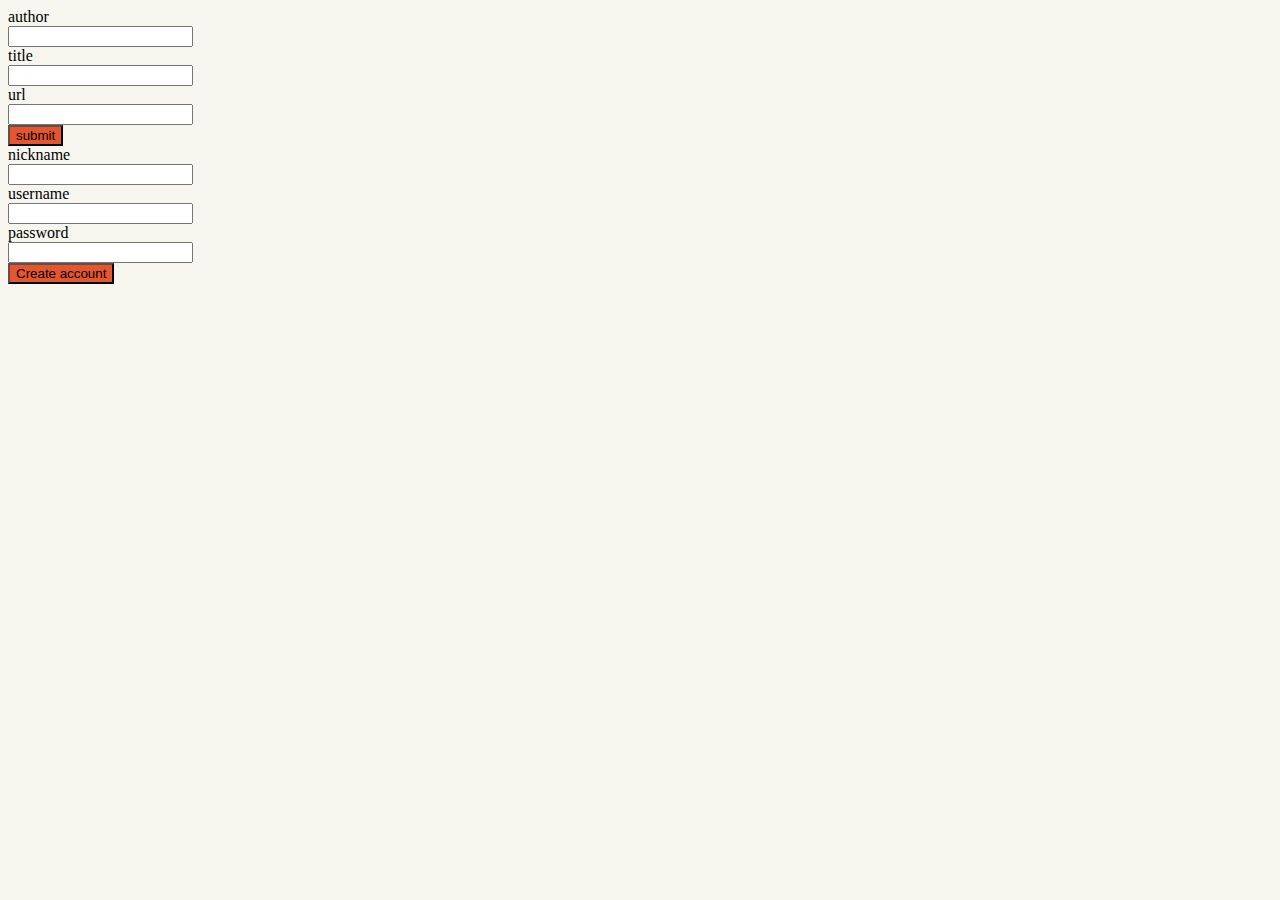
<file: index.html>
<!DOCTYPE html>
<html lang="en">

<head>
  <meta charset="UTF-8">
  <meta name="viewport" content="width=device-width, initial-scale=1.0">
  <meta http-equiv="X-UA-Compatible" content="ie=edge">
  <title>Hacker News</title>
  <link rel="stylesheet" href="https://stackpath.bootstrapcdn.com/bootstrap/4.1.3/css/bootstrap.min.css" integrity="sha384-MCw98/SFnGE8fJT3GXwEOngsV7Zt27NXFoaoApmYm81iuXoPkFOJwJ8ERdknLPMO"
    crossorigin="anonymous">
  <link rel="stylesheet" href="https://use.fontawesome.com/releases/v5.3.1/css/all.css" integrity="sha384-mzrmE5qonljUremFsqc01SB46JvROS7bZs3IO2EmfFsd15uHvIt+Y8vEf7N7fWAU"
    crossorigin="anonymous">
  <link rel="stylesheet" href="hackernews.css">
</head>

<body>
  <div class="container-fluid">
    <div class="loading hidden">Loading...</div>
    <div class="row header hidden mb-3">
      <span>
        <h1 class="p-3">Hack or Snooze</h1>
      </span>
      <span class="my-auto mx-1 btn btn-link submit">submit</span>
      <form class="login-form form-inline ml-auto mr-5">
        <div class="form-group mx-2">
          <label class="mx-2" for="username">username</label>
          <input type="text" class="form-control mr-auto" id="username" placeholder="Enter username..." required>
        </div>
        <div class="form-group">
          <label class="mx-2" for="password">password</label>
          <input type="password" class="form-control" id="password" placeholder="Enter password..." required>
        </div>
        <div class="form-group mx-2">
          <button class="btn login">Login</button>
        </div>
      </form>
      <div class="mr-5 my-auto">
        <button class="btn create-account">Create account</button>
      </div>
    </div>
    <form class="mt-4 collapse mb-3 submit-story">
      <div class="form-group row">
        <label for="author" class="col-form-label col-1 ml-2">author</label>
        <div class="col-7">
          <input type="text" class="form-control" id="author" required>
        </div>
      </div>
      <div class="form-group row">
        <label for="title" class="col-form-label col-1 ml-2">title</label>
        <div class="col-7">
          <input type="text" class="form-control" id="title" required>
        </div>
      </div>
      <div class="form-group row">
        <label for="url" class="col-form-label col-1 ml-2">url</label>
        <div class="col-7">
          <input type="url" class="form-control" id="url" required>
        </div>
      </div>
      <button type="submit" class="btn submit-button text-white">submit</button>
    </form>
    <form class="mt-4 collapse mb-3 create-account-form w-50">
      <div class="form-group row">
        <label for="new-nickname" class="col-form-label col-1 ml-2">nickname</label>
        <div class="col-7">
          <input type="text" class="form-control" id="new-nickname" required>
        </div>
      </div>
      <div class="form-group row">
        <label for="new-username" class="col-form-label col-1 ml-2">username</label>
        <div class="col-7">
          <input type="text" class="form-control" id="new-username" required>
        </div>
      </div>
      <div class="form-group row">
        <label for="new-password" class="col-form-label col-1 ml-2">password</label>
        <div class="col-7">
          <input type="password" class="form-control" id="new-password" required>
        </div>
      </div>
      <button type="submit" class="btn create-account-button text-white">Create account</button>
    </form>
    <div class="row">
      <ol class="ml-3">
      </ol>
    </div>
  </div>
  <script src="https://code.jquery.com/jquery-3.3.1.js" integrity="sha256-2Kok7MbOyxpgUVvAk/HJ2jigOSYS2auK4Pfzbm7uH60="
    crossorigin="anonymous"></script>
  <script src="https://cdnjs.cloudflare.com/ajax/libs/popper.js/1.12.9/umd/popper.min.js" integrity="sha384-ApNbgh9B+Y1QKtv3Rn7W3mgPxhU9K/ScQsAP7hUibX39j7fakFPskvXusvfa0b4Q"
    crossorigin="anonymous"></script>
  <script src="https://maxcdn.bootstrapcdn.com/bootstrap/4.0.0/js/bootstrap.min.js" integrity="sha384-JZR6Spejh4U02d8jOt6vLEHfe/JQGiRRSQQxSfFWpi1MquVdAyjUar5+76PVCmYl"
    crossorigin="anonymous"></script>
  <script src="api-classes.js"></script>
  <script src="hackersnooze.js"></script>
</body>

</html>
</file>
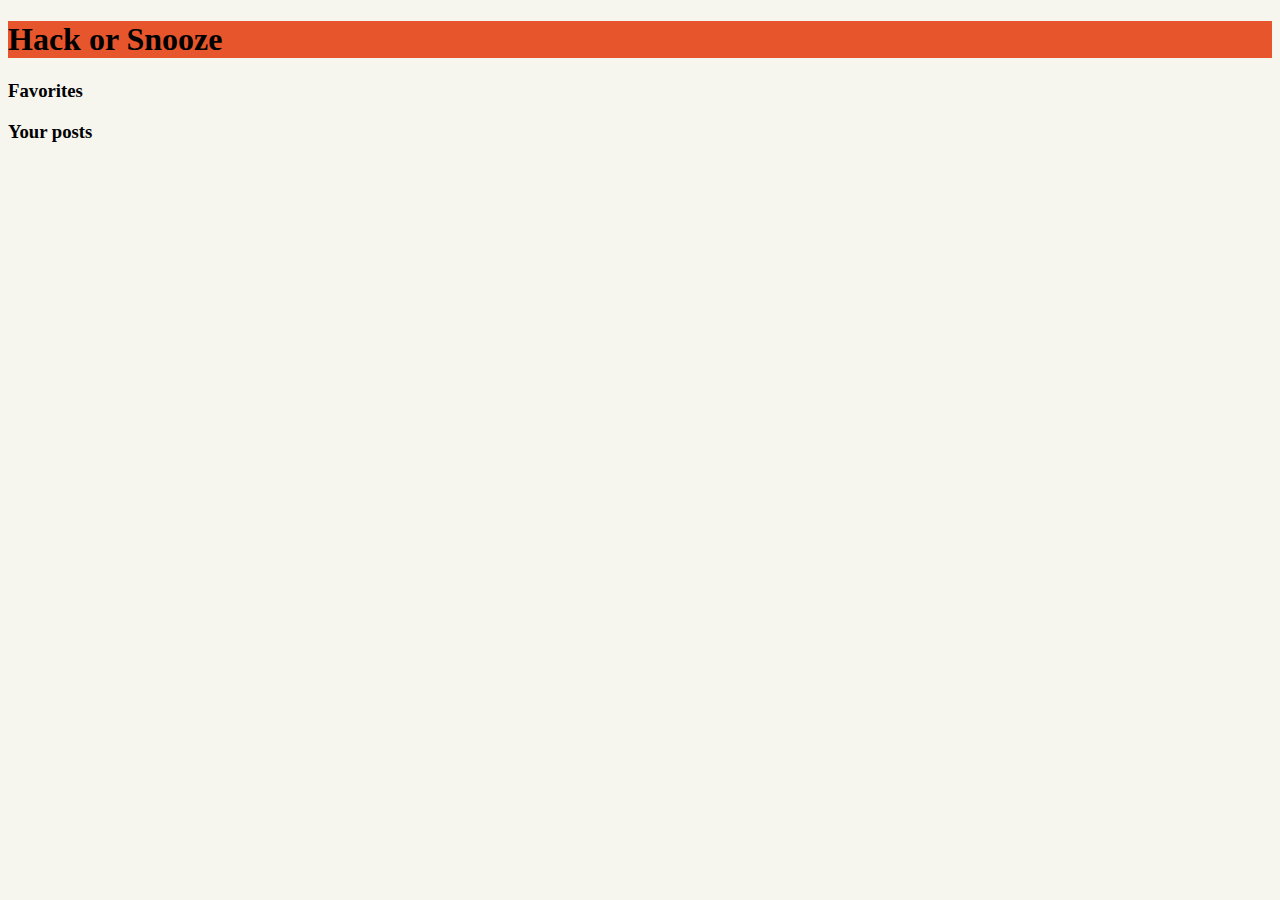
<file: profile.html>
<!DOCTYPE html>
<html lang="en">

<head>
  <meta charset="UTF-8">
  <meta name="viewport" content="width=device-width, initial-scale=1.0">
  <meta http-equiv="X-UA-Compatible" content="ie=edge">
  <title>Hacker News</title>
  <link rel="stylesheet" href="https://stackpath.bootstrapcdn.com/bootstrap/4.1.3/css/bootstrap.min.css" integrity="sha384-MCw98/SFnGE8fJT3GXwEOngsV7Zt27NXFoaoApmYm81iuXoPkFOJwJ8ERdknLPMO"
    crossorigin="anonymous">
  <link rel="stylesheet" href="https://use.fontawesome.com/releases/v5.3.1/css/all.css" integrity="sha384-mzrmE5qonljUremFsqc01SB46JvROS7bZs3IO2EmfFsd15uHvIt+Y8vEf7N7fWAU"
    crossorigin="anonymous">
  <link rel="stylesheet" href="hackernews.css">
</head>

<body>
  <div class="container-fluid">
    <div class="row header mb-3">
      <span>
        <h1 class="p-3">Hack or Snooze</h1>
      </span>
    </div>
    <div class = "user-info">
    </div>
    <div class="favorites">
      <h3>Favorites</h3>
      <ol class="ml-3">
      </ol>
    </div>
    <div class="ownStories">
      <h3>Your posts</h3>
      <ol class="ml-3">
      </ol>
    </div>
  </div>
  <script src="https://code.jquery.com/jquery-3.3.1.js" integrity="sha256-2Kok7MbOyxpgUVvAk/HJ2jigOSYS2auK4Pfzbm7uH60="
    crossorigin="anonymous"></script>
  <script src="https://cdnjs.cloudflare.com/ajax/libs/popper.js/1.12.9/umd/popper.min.js" integrity="sha384-ApNbgh9B+Y1QKtv3Rn7W3mgPxhU9K/ScQsAP7hUibX39j7fakFPskvXusvfa0b4Q"
    crossorigin="anonymous"></script>
  <script src="https://maxcdn.bootstrapcdn.com/bootstrap/4.0.0/js/bootstrap.min.js" integrity="sha384-JZR6Spejh4U02d8jOt6vLEHfe/JQGiRRSQQxSfFWpi1MquVdAyjUar5+76PVCmYl"
    crossorigin="anonymous"></script>
  <script src="api-classes.js"></script>
  <script src="profile.js"></script>
</body>

</html>
</file>
<file: hackernews.css>
body {
  background-color: rgb(246, 246, 239);
  white-space: nowrap;
}
.header {
  background-color: rgb(231, 85, 44);
}

.btn-link {
  color: black;
}

.btn-link:hover {
  color: black;
}

.submit-button,
.create-account-button {
  background-color: rgb(231, 85, 44);
}

.submit-button:hover,
.create-account-button:hover {
  opacity: 0.75;
}

ol {
  color: rgba(0, 0, 0, 0.5);
}

.url-domain {
  font-size: 60%;
  color: rgba(0, 0, 0, 0.5);
}

.full-opaque {
  color: black;
}

.star-hide {
  display: none;
}

.url-hide {
  display: none;
}

.create-account,
.login {
  background-color: rgb(231, 85, 44);
}

.hidden {
  display: none;
}

a {
  color: black;
}

a:hover {
  color: black;
}

.header {
  color: black;
}

.fa-trash-alt:hover {
  color: black;
}

.loading {
  position: fixed;
  top: 50%;
  left: 50%;
  transform: translate(-50%, -50%);
  font-size: 5em;
}
</file>
